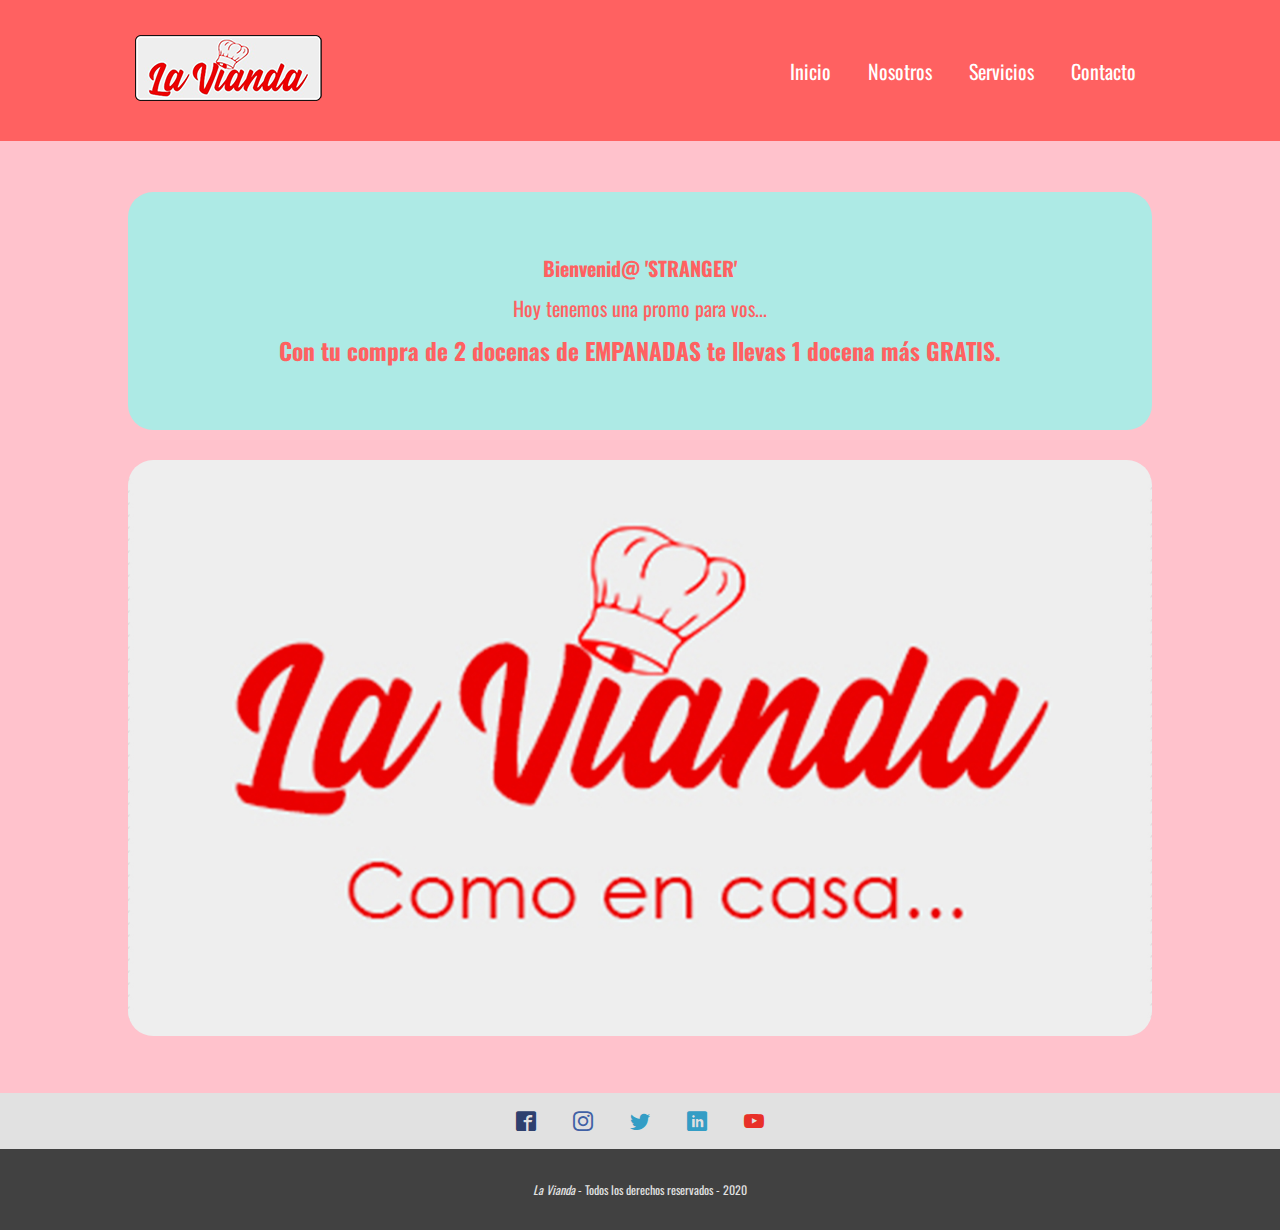
<file: index.html>
<!DOCTYPE html>
<html>
	<head>
		<title>La Vianda</title>
		
		<meta charset="utf-8">
		<meta name="keywords" content="vianda, comida, delivery, zona oeste">
		<meta name="description" content="El lugar para alimentarte como en casa...">

		<meta name="viewport" content="width=device-width, initial-scale=1">
		<link rel="stylesheet" href="css/general-styles.css">
		<link rel="stylesheet" type="text/css" href="css/iconos.css">
	</head>

	<body>
		<header class="header">
			<div class="container logo-botonera-container">
				<a href="index.html" class="logo"><img src="img/logo.png" alt="logo La Vianda microemprendimiento"></a>

				<nav class="botonera">
					<ul>
						<li><a href="#">Inicio</a></li>
						<li><a href="nosotros.html">Nosotros</a></li>
						<li><a href="servicios.html">Servicios</a></li>
						<li><a href="contacto.html">Contacto</a></li>
					</ul>
				</nav>
			</div>
		</header>	
		
		<main>
			
			<div class="container">
				<section class="welcome incrementarTam" id="bannerInicial">
					<!--<h2>Bienvenidos</h2>-->
					<div id="username"><h4>BIENVENID@</h4></div>
					<div id="msg"></div>
					<div id="promoDelDia"></div>
				</section>

				<section id="descuento" class="incrementarTam">
					<img src="img/slides/slides0.jpg" id="img_descuento" alt="descuento mes del maestro">
				</section>
			</div>

		</main>

		<footer class="pie_de_pagina">
			<div id="footer_top">
				<nav>
					<ul>
						<li><a href="#" target="_blank"><span class="icon-facebook2"></span></a></li>
						<li><a href="#" target="_blank"><span class="icon-instagram"></span></a></li>
						<li><a href="#" target="_blank"><span class="icon-twitter"></span></a></li>
						<li><a href="#" target="_blank"><span class="icon-linkedin"></span></a></li>
						<li><a href="#" target="_blank"><span class="icon-youtube"></span></a></li> 
					</ul>
				</nav>
			</div>
			<div id="footer_bottom">
				 <p><em>La Vianda</em> - Todos los derechos reservados - 2020</p>
			</div>
		</footer>
		<script type="text/javascript" src="js/scriptIndex.js"></script>
	</body>
</html>
</file>
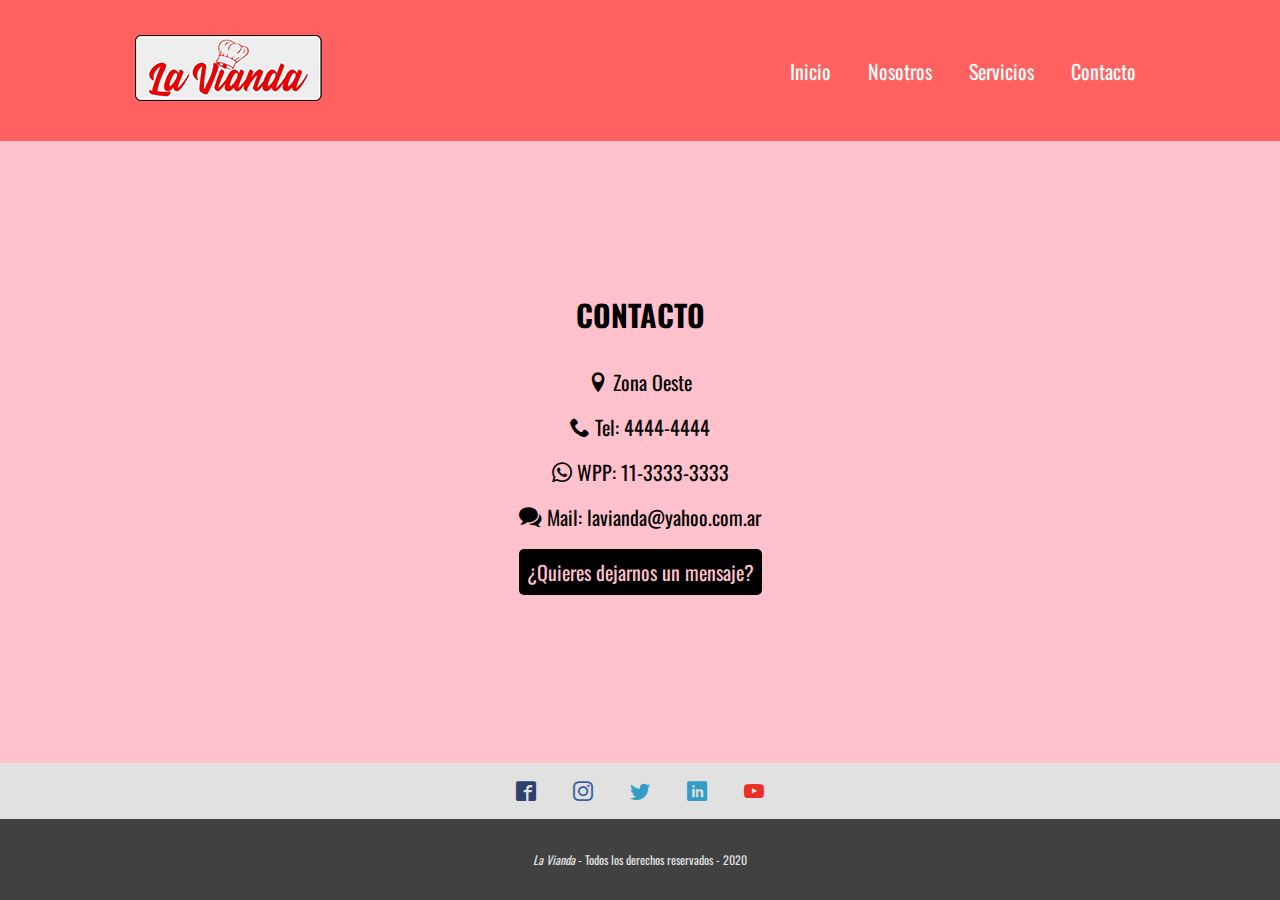
<file: contacto.html>
<!DOCTYPE html>
<html>
	<head>
		<title>La Vianda</title>
		
		<meta charset="utf-8">
		<meta name="keywords" content="vianda, comida, delivery, zona oeste">
		<meta name="description" content="El lugar para alimentarte como en casa...">

		<meta name="viewport" content="width=device-width, initial-scale=1">
		<link rel="stylesheet" href="css/general-styles.css">
		<link rel="stylesheet" type="text/css" href="css/iconos.css">
	</head>

	<body>
		<header class="header">
			<div class="container logo-botonera-container">
				<a href="index.html" class="logo"><img src="img/logo.png" alt="logo La Vianda microemprendimiento"></a>

				<nav class="botonera">
					<ul>
						<li><a href="index.html">Inicio</a></li>
						<li><a href="nosotros.html">Nosotros</a></li>
						<li><a href="servicios.html">Servicios</a></li>
						<li><a href="#">Contacto</a></li>
					</ul>
				</nav>
			</div>
		</header>	
		
		<main>
			
			<div class="container">
				<section id="contacto">
					<h2>CONTACTO</h2>
					<br>
					<p class="parrafoContacto"><span class="icon-location"></span> <a href="https://es.wikipedia.org/wiki/Zona_Oeste_del_Gran_Buenos_Aires" target="_blank">Zona Oeste</a></p>
					<p class="parrafoContacto"><span class="icon-phone"></span> Tel: 4444-4444</p>
					<p class="parrafoContacto"><span class="icon-whatsapp"></span> WPP: 11-3333-3333</p>
				</section>
				<div id="mensaje_button">
					<p><a href="formulario.html" title="Formulario para mensaje">¿Quieres dejarnos un mensaje?</a></p>
				</div>
			</div>

		</main>

		<footer class="pie_de_pagina">
			<div id="footer_top">
				<nav>
					<ul>
						<li><a href="#" target="_blank"><span class="icon-facebook2"></span></a></li>
						<li><a href="#" target="_blank"><span class="icon-instagram"></span></a></li>
						<li><a href="#" target="_blank"><span class="icon-twitter"></span></a></li>
						<li><a href="#" target="_blank"><span class="icon-linkedin"></span></a></li>
						<li><a href="#" target="_blank"><span class="icon-youtube"></span></a></li> 
					</ul>
				</nav>
			</div>
			<div id="footer_bottom">
				 <p><em>La Vianda</em> - Todos los derechos reservados - 2020</p>
			</div>
		</footer>
		<script type="text/javascript" src="js/scriptContacto.js"></script>
	</body>
</html>
</file>
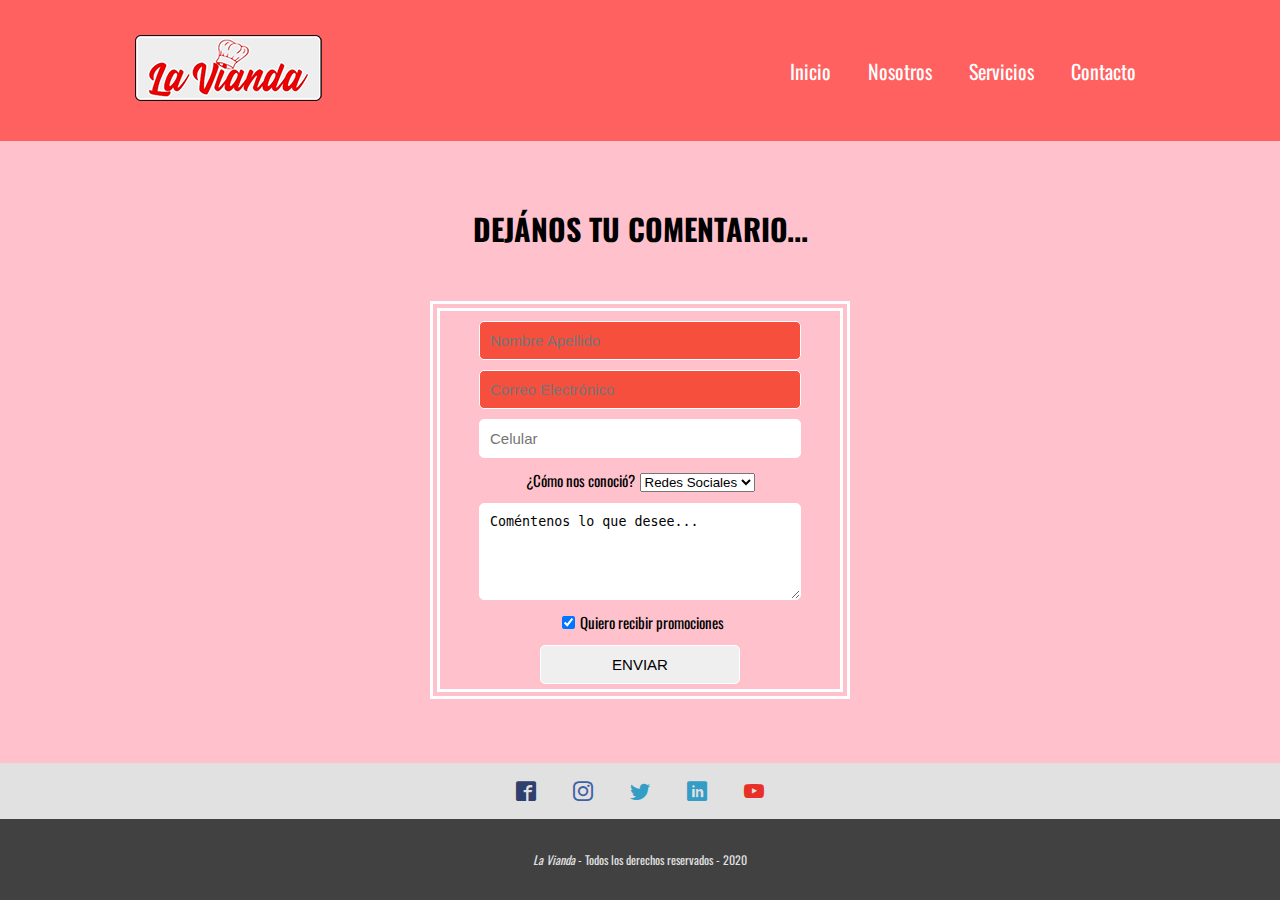
<file: formulario.html>
<!DOCTYPE html>
<html>
	<head>
		<title>La Vianda</title>
		
		<meta charset="utf-8">
		<meta name="keywords" content="vianda, comida, delivery, zona oeste">
		<meta name="description" content="El lugar para alimentarte como en casa...">

		<meta name="viewport" content="width=device-width, initial-scale=1">
		<link rel="stylesheet" href="css/general-styles.css">
		<link rel="stylesheet" type="text/css" href="css/iconos.css">
	</head>

	<body>
		<header class="header">
			<div class="container logo-botonera-container">
				<a href="index.html" class="logo"><img src="img/logo.png" alt="logo La Vianda microemprendimiento"></a>

				<nav class="botonera">
					<ul>
						<li><a href="index.html">Inicio</a></li>
						<li><a href="nosotros.html">Nosotros</a></li>
						<li><a href="servicios.html">Servicios</a></li>
						<li><a href="contacto.html">Contacto</a></li>
					</ul>
				</nav>
			</div>
		</header>	
		
		<main>
			
			<div class="container">
				<section id="formulario">
					<h2>DEJÁNOS TU COMENTARIO...</h2>
					<form name="formulario" method="get" action="#">
						<input type="text" id="nombre-apellido" name="nombre-apellido" placeholder="Nombre Apellido">
						<input type="email" id="email" name="email" placeholder="Correo Electrónico" maxlength="50">
						<input type="tel" id="tel" name="tel" placeholder="Celular" pattern="[0-9]{11}">
						<label>¿Cómo nos conoció?</label>
						<select id="modoConoc" name="modoConoc">
							<option value="01"> Redes Sociales </option>
							<option value="02"> Publicidad </option>
							<option value="03"> Me contaron </option>
							<option value="14"> Otro... </option>
						</select>
						<textarea  id="comentario" name="comentario" rows="5">Coméntenos lo que desee...</textarea>
						<label><input  type="checkbox" id="spam" name="spam" checked>Quiero recibir promociones</label>
						<input type="submit" id="boton-enviar" value="ENVIAR">
					</form>
				</section>
				</div>
		</main>

		<footer class="pie_de_pagina">
			<div id="footer_top">
				<nav>
					<ul>
						<li><a href="#" target="_blank"><span class="icon-facebook2"></span></a></li>
						<li><a href="#" target="_blank"><span class="icon-instagram"></span></a></li>
						<li><a href="#" target="_blank"><span class="icon-twitter"></span></a></li>
						<li><a href="#" target="_blank"><span class="icon-linkedin"></span></a></li>
						<li><a href="#" target="_blank"><span class="icon-youtube"></span></a></li> 
					</ul>
				</nav>
			</div>
			<div id="footer_bottom">
				 <p><em>La Vianda</em> - Todos los derechos reservados - 2020</p>
			</div>
		</footer>
		<script type="text/javascript" src="js/validacion.js"></script>
	</body>
</html>
</file>
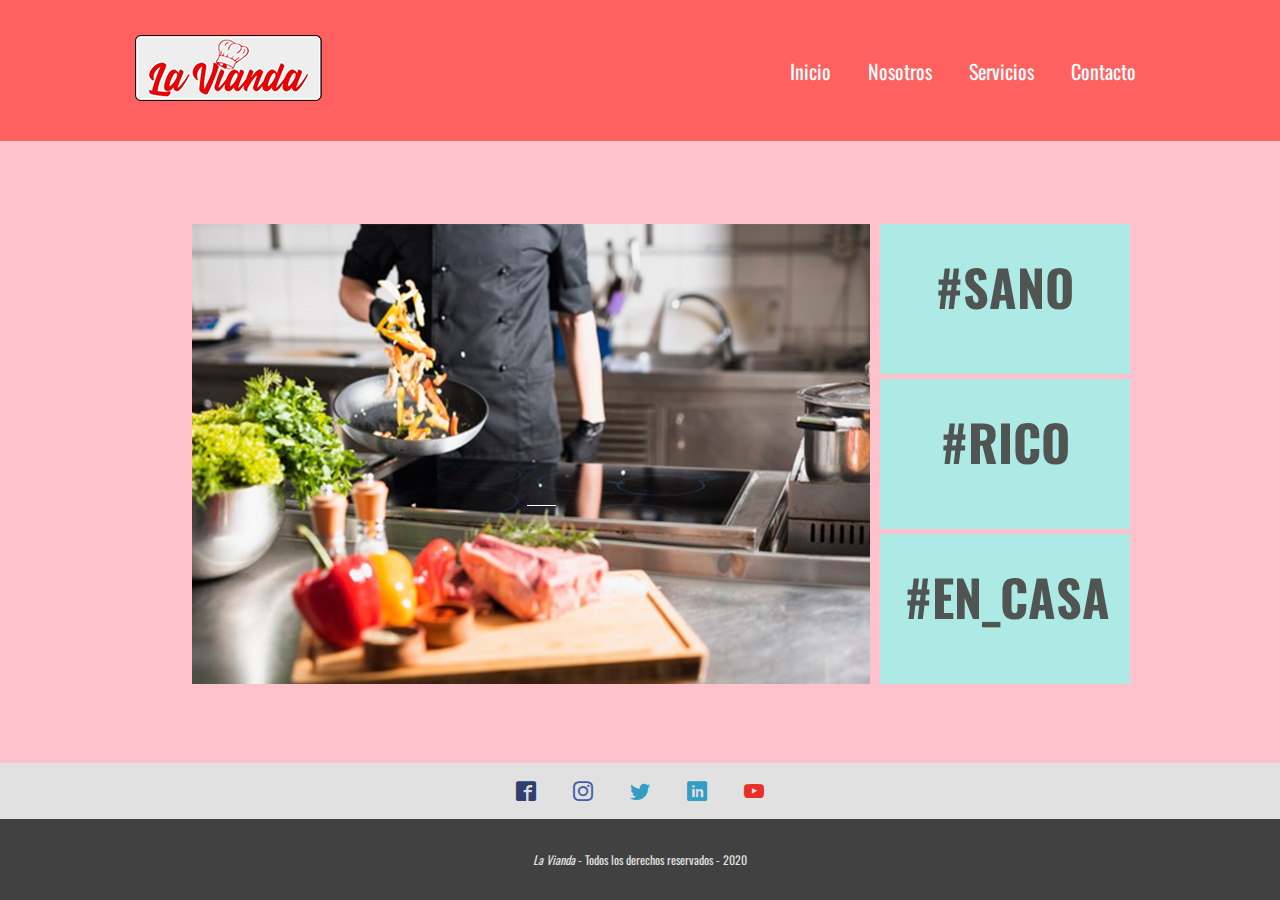
<file: masDeNosotros.html>
<!DOCTYPE html>
<html>
	<head>
		<title>La Vianda</title>
		
		<meta charset="utf-8">
		<meta name="keywords" content="vianda, comida, delivery, zona oeste">
		<meta name="description" content="El lugar para alimentarte como en casa...">

		<meta name="viewport" content="width=device-width, initial-scale=1">

		<link rel="stylesheet" href="css/general-styles.css">
		<link rel="stylesheet" type="text/css" href="css/iconos.css">
		<link rel="stylesheet" href="lightbox/css/lightbox.css">
		<script type="text/javascript" src="js/jquery-3.5.1.js"></script>
	</head>

	<body>
		<header class="header">
			<div class="container logo-botonera-container">
				<a href="index.html" class="logo"><img src="img/logo.png" alt="logo La Vianda microemprendimiento"></a>

				<nav class="botonera">
					<ul>
						<li><a href="index.html">Inicio</a></li>
						<li><a href="nosotros.html">Nosotros</a></li>
						<li><a href="servicios.html">Servicios</a></li>
						<li><a href="contacto.html">Contacto</a></li>
					</ul>
				</nav>
			</div>
		</header>	
		
		<main class="main">

			<section id="containerOur">

				<div id="img_nosotros" class="incrementarTam">

					<a href="img/nosotros/cocinaVegetales.jpg" data-lightbox="galeria" data-title="Cocina de Vegetales"><img src="img/nosotros/cocinaVegetales.jpg" alt="Cocina de vegetales - Inicio galeria" title="Haga clic para abrir la galeria"></a>

					<a href="img/nosotros/cocinaCarnes.jpg" data-lightbox="galeria" data-title="Cocina de Carnes"></a>

					<a href="img/nosotros/deliveryCovid2.jpg" data-lightbox="galeria" data-title="Protegiendo a nuestro staff"></a>

					<a href="img/nosotros/deliveryCovid1.jpg" data-lightbox="galeria" data-title="Protegiendote incluso en el delivery"></a>	

					<a href="img/nosotros/proximamente.jpg" data-lightbox="galeria" data-title="Inaguraremos un bar. Proximamente..."></a>
								
				</div>
				
				<div class="hashtag"><h2>#SANO</h2></div>
				<div class="hashtag"><h2>#RICO</h2></div>
				<div class="hashtag"><h2>#EN_CASA</h2></div>

			</section>
		</main>

		<footer class="pie_de_pagina">
			<div id="footer_top">
				<nav>
					<ul>
						<li><a href="#" target="_blank"><span class="icon-facebook2"></span></a></li>
						<li><a href="#" target="_blank"><span class="icon-instagram"></span></a></li>
						<li><a href="#" target="_blank"><span class="icon-twitter"></span></a></li>
						<li><a href="#" target="_blank"><span class="icon-linkedin"></span></a></li>
						<li><a href="#" target="_blank"><span class="icon-youtube"></span></a></li> 
					</ul>
				</nav>
			</div>
			<div id="footer_bottom">
				 <p><em>La Vianda</em> - Todos los derechos reservados - 2020</p>
			</div>
		</footer>
		
		<script type="text/javascript" src="lightbox/js/lightbox-plus-jquery.js"></script>
		<script type="text/javascript">
			//Basandome en funcionalidades de JQuery que busqué en internet, logré...
			$(document).ready(function(){
				$(".hashtag:first h2").hover(
					function(){$(".hashtag:first").css("background-color", "#D9FF7C");},
					function(){$(".hashtag:first").css("background-color", "#ADEAE5");}
				);
			});

			$(document).ready(function(){
				$(".hashtag:odd h2").hover(
					function(){$(".hashtag:odd").css("background-color", "#FFA07C");},
					function(){$(".hashtag:odd").css("background-color", "#ADEAE5");}
				);
			});

			$(document).ready(function(){
				$(".hashtag:last h2").hover(
					function(){$(".hashtag:last").css("background-color", "#FFC57C");},
					function(){$(".hashtag:last").css("background-color", "#ADEAE5");}
				);
			});
		</script>

	</body>
</html>
</file>
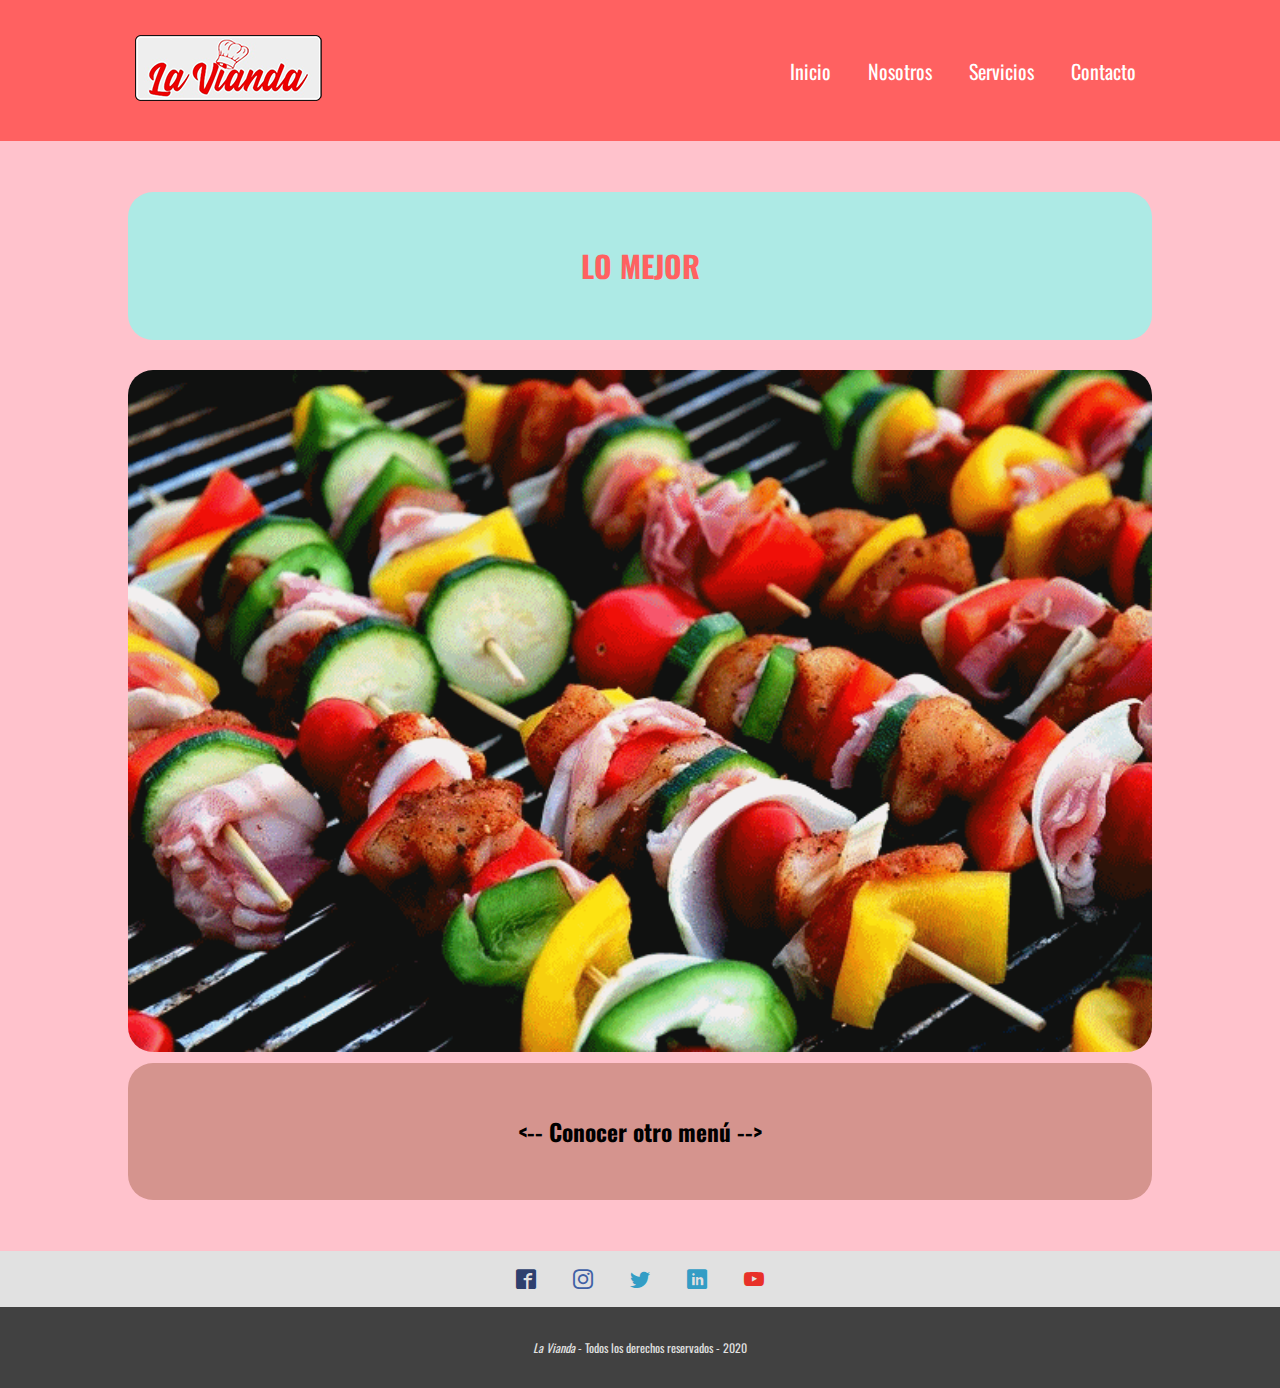
<file: menu.html>
<!DOCTYPE html>
<html>
	<head>
		<title>La Vianda</title>
		
		<meta charset="utf-8">
		<meta name="keywords" content="vianda, comida, delivery, zona oeste">
		<meta name="description" content="El lugar para alimentarte como en casa...">

		<meta name="viewport" content="width=device-width, initial-scale=1">
		<link rel="stylesheet" href="css/general-styles.css">
		<link rel="stylesheet" type="text/css" href="css/iconos.css">
		<link rel="stylesheet" type="text/css" href="lightbox/css/lightbox.css">
	</head>

	<body>
		<header class="header">
			<div class="container logo-botonera-container">
				<a href="index.html" class="logo"><img src="img/logo.png" alt="logo La Vianda microemprendimiento"></a>

				<nav class="botonera">
					<ul>
						<li><a href="index.html">Inicio</a></li>
						<li><a href="nosotros.html">Nosotros</a></li>
						<li><a href="servicios.html">Servicios</a></li>
						<li><a href="contacto.html">Contacto</a></li>
					</ul>
				</nav>
			</div>
		</header>	
		
		<main>
			
			<div class="container">
				<section id="datos_menu">
					
				</section>

				<section id="imagen_pack_elegido" class="incrementarTam">
					
				</section>

				<section class="bannerGenerico" id="reload" class="incrementarTam">
					<h3><a href="menu.html"><-- Conocer otro menú --></a></h3>
				</section>	
			</div>

		</main>

		<footer class="pie_de_pagina">
			<div id="footer_top">
				<nav>
					<ul>
						<li><a href="#" target="_blank"><span class="icon-facebook2"></span></a></li>
						<li><a href="#" target="_blank"><span class="icon-instagram"></span></a></li>
						<li><a href="#" target="_blank"><span class="icon-twitter"></span></a></li>
						<li><a href="#" target="_blank"><span class="icon-linkedin"></span></a></li>
						<li><a href="#" target="_blank"><span class="icon-youtube"></span></a></li> 
					</ul>
				</nav>
			</div>
			<div id="footer_bottom">
				 <p><em>La Vianda</em> - Todos los derechos reservados - 2020</p>
			</div>
		</footer>
		<script type="text/javascript" src="js/scriptMenu.js"></script>
	</body>
</html>
</file>
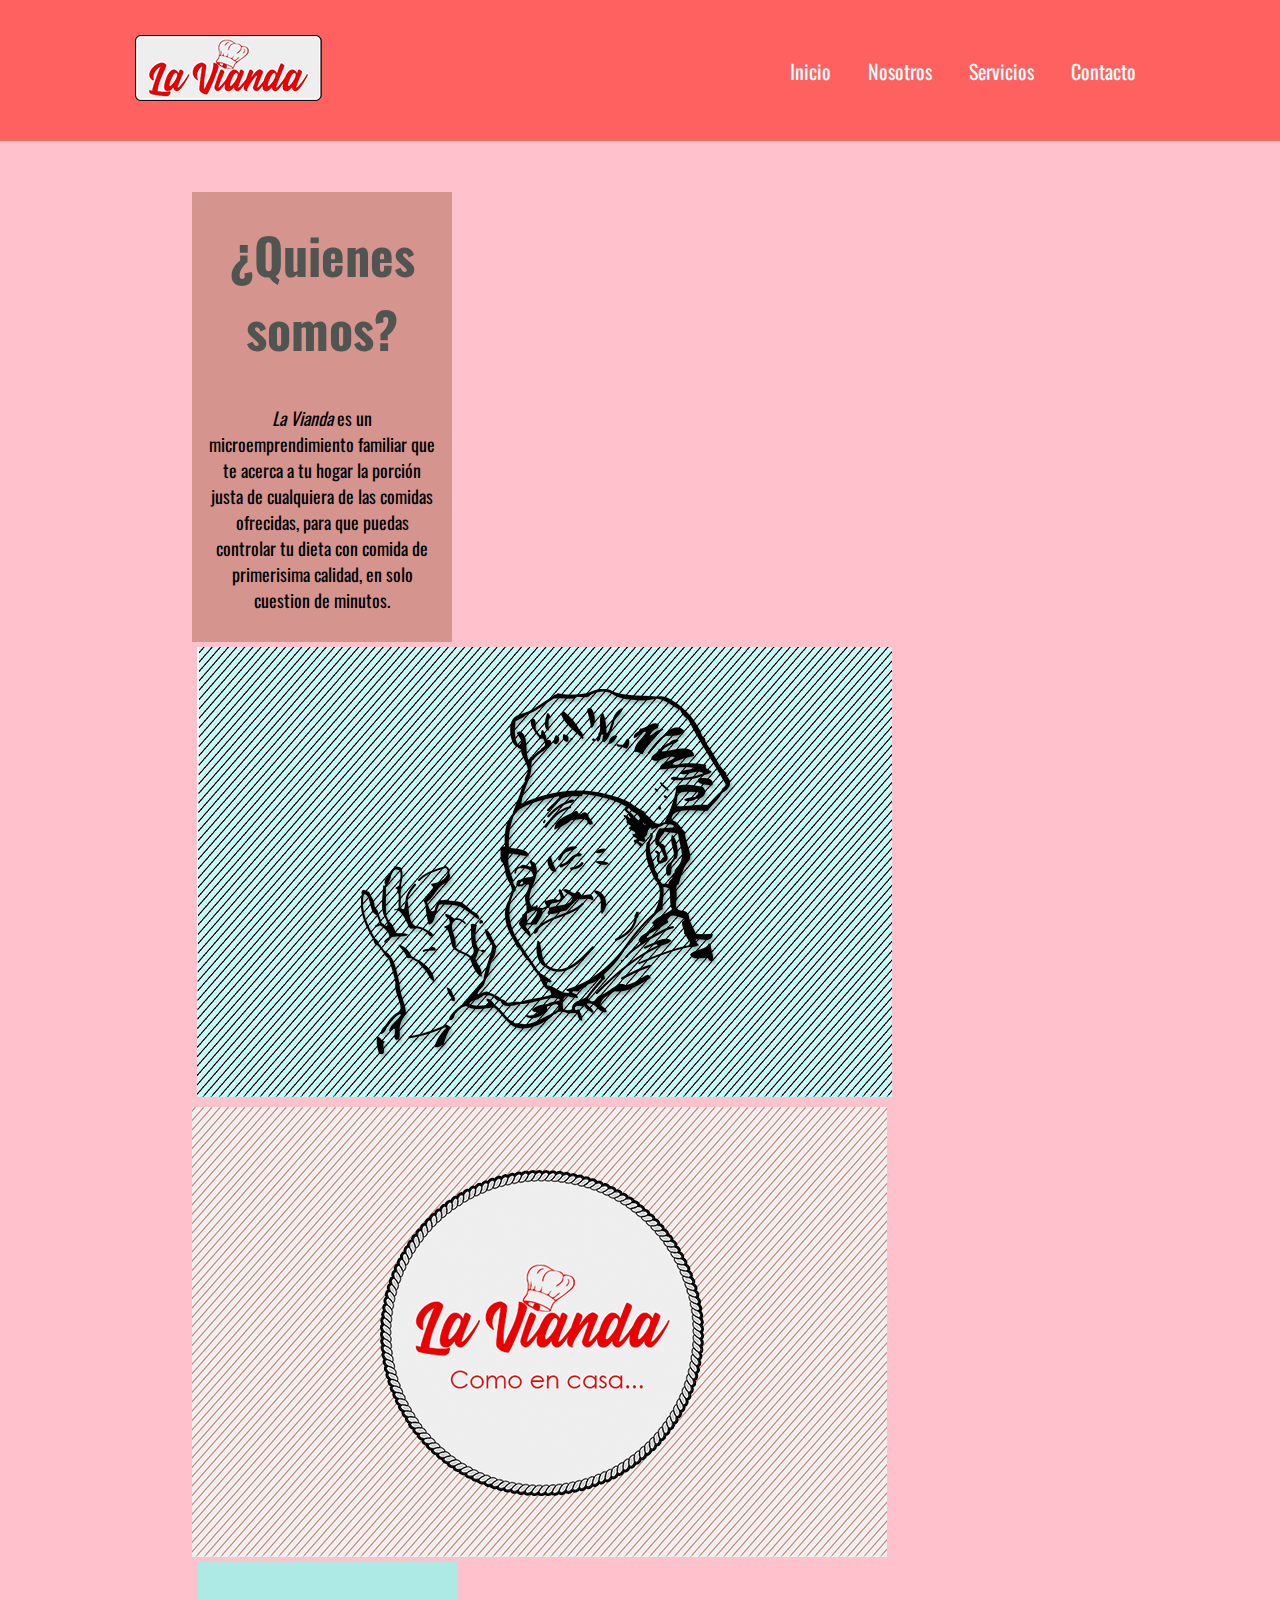
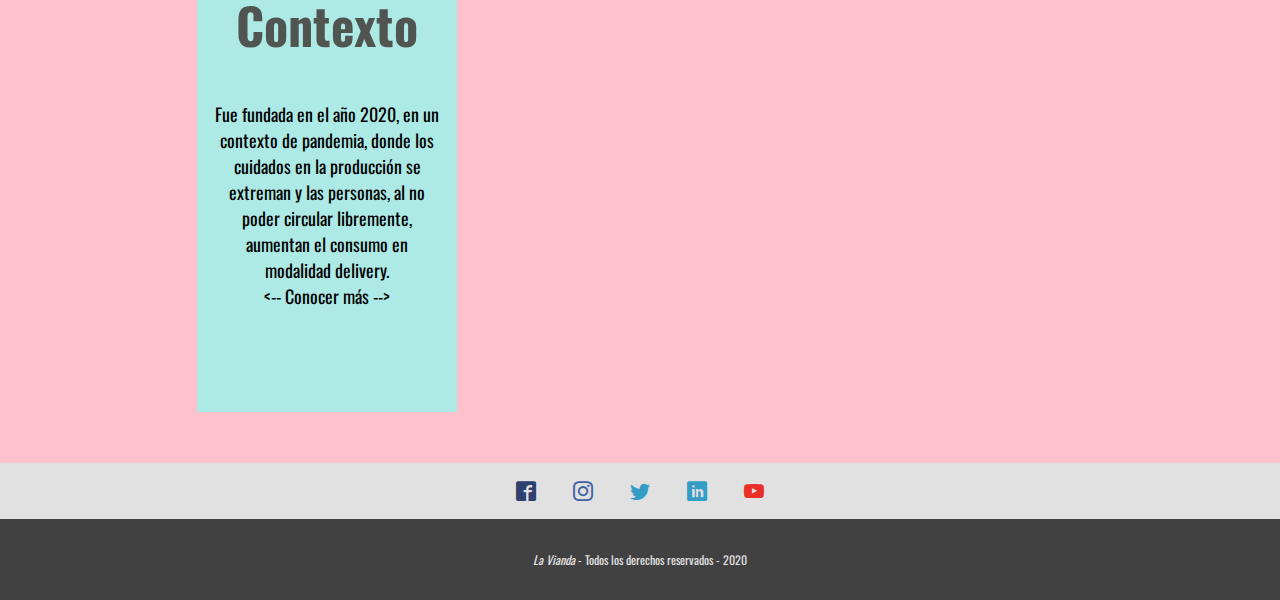
<file: nosotros.html>
<!DOCTYPE html>
<html>
	<head>
		<title>La Vianda</title>
		
		<meta charset="utf-8">
		<meta name="keywords" content="vianda, comida, delivery, zona oeste">
		<meta name="description" content="El lugar para alimentarte como en casa...">

		<meta name="viewport" content="width=device-width, initial-scale=1">
		<link rel="stylesheet" href="css/general-styles.css">
		<link rel="stylesheet" type="text/css" href="css/iconos.css">
	</head>

	<body>
		<header class="header">
			<div class="container logo-botonera-container">
				<a href="index.html" class="logo"><img src="img/logo.png" alt="logo La Vianda microemprendimiento"></a>

				<nav class="botonera">
					<ul>
						<li><a href="index.html">Inicio</a></li>
						<li><a href="#">Nosotros</a></li>
						<li><a href="servicios.html">Servicios</a></li>
						<li><a href="contacto.html">Contacto</a></li>
					</ul>
				</nav>
			</div>
		</header>	
		
		<main class="main">

			<section id="containerOur">
				<article id="txt_our_1">
					<h2>¿Quienes somos?</h2>
					<p><em>La Vianda</em> es un microemprendimiento familiar que te acerca a tu hogar la porción justa de cualquiera de las comidas ofrecidas, para que puedas controlar tu dieta con comida de primerisima calidad, en solo cuestion de minutos.</p>
				</article>

				<div id="img_our_1" class="incrementarTam"></div>

				<div id="img_our_2" class="incrementarTam"></div>
				
				<article id="txt_our_2">
					<h2>Contexto</h2>
					<p>Fue fundada en el año 2020, en un contexto de pandemia, donde los cuidados en la producción se extreman y las personas, al no poder circular libremente, aumentan el consumo en modalidad delivery.<br><a href="masDeNosotros.html"><-- Conocer más --></a><p>
				</article>

			</section>
		</main>

		<footer class="pie_de_pagina">
			<div id="footer_top">
				<nav>
					<ul>
						<li><a href="#" target="_blank"><span class="icon-facebook2"></span></a></li>
						<li><a href="#" target="_blank"><span class="icon-instagram"></span></a></li>
						<li><a href="#" target="_blank"><span class="icon-twitter"></span></a></li>
						<li><a href="#" target="_blank"><span class="icon-linkedin"></span></a></li>
						<li><a href="#" target="_blank"><span class="icon-youtube"></span></a></li> 
					</ul>
				</nav>
			</div>
			<div id="footer_bottom">
				 <p><em>La Vianda</em> - Todos los derechos reservados - 2020</p>
			</div>
		</footer>
		
	</body>
</html>
</file>
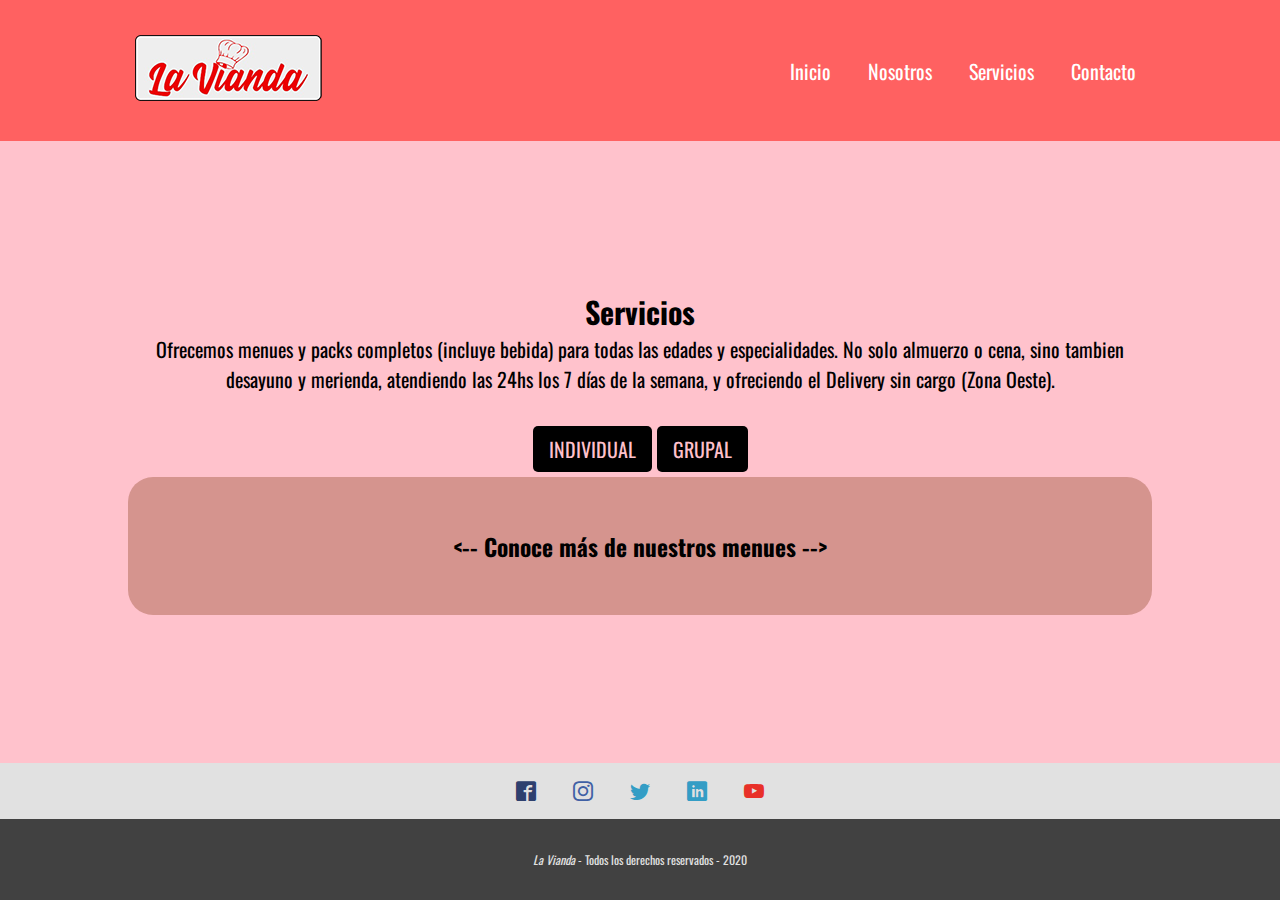
<file: servicios.html>
<!DOCTYPE html>
<html>
	<head>
		<title>La Vianda</title>
		
		<meta charset="utf-8">
		<meta name="keywords" content="vianda, comida, delivery, zona oeste">
		<meta name="description" content="El lugar para alimentarte como en casa...">

		<meta name="viewport" content="width=device-width, initial-scale=1">
		<link rel="stylesheet" href="css/general-styles.css">
		<link rel="stylesheet" type="text/css" href="css/iconos.css">
	</head>

	<body>
		<header class="header">
			<div class="container logo-botonera-container">
				<a href="index.html" class="logo"><img src="img/logo.png" alt="logo La Vianda microemprendimiento"></a>

				<nav class="botonera">
					<ul>
						<li><a href="index.html">Inicio</a></li>
						<li><a href="nosotros.html">Nosotros</a></li>
						<li><a href="#">Servicios</a></li>
						<li><a href="contacto.html">Contacto</a></li>
					</ul>
				</nav>
			</div>
		</header>	
		
		<main class="main">

			<div class="container">
				<section class="servicios" class="incrementarTam">
					<h2>Servicios</h2>
					<p>Ofrecemos menues y packs completos (incluye bebida) para todas las edades y especialidades. No solo almuerzo o cena, sino tambien desayuno y merienda, atendiendo las 24hs los 7 días de la semana, y ofreciendo el Delivery sin cargo (Zona Oeste).</p>
					<p></p>
					<ul class="botonesGenericos">
						<li onclick="mostrarPropuestas('individual');"><a href="#hide">INDIVIDUAL</a></li>
						<li onclick="mostrarPropuestas('grupales');"><a href="#hide">GRUPAL</a></li>
					</ul>
				</section>
				<div class="hide">
					<section class="grupoPack incrementarTam individual">
				        <div class="servicio_izq">
				          <h2>INFANTIL</h2>
				        </div>
				        <div class="servicio_centro">
				          <p>Ofrecemos una variedad de menús, ya sean saludables como los más buscados por los niños. Además, hay menus con sorpresa.</p>
				        </div>
				        <div class="servicio_der">
				        	<p>Este servicio está contemplado para niños desde el 1ro año de edad hasta los 12 años, ofreciendo la misma oferta pero en pack mediano para adolecentes.</p>
				        </div>
			      	</section>
			      
			    	<section class="grupoPack incrementarTam individual">
				    	<div class="servicio_izq">
				          <h2>ADULTOS</h2>
				        </div>
				        <div class="servicio_centro">
				        	<p>Encontrarás una variedad de carnes (rojas, pescado), ensaladas, tartas y comidas tradicionales.</p>
				        </div>
				        <div class="servicio_der">
				        	<p>Todos los platos tienen guarniciones mencionando como principales: papa, ensaladas, aderezos.</p>
				        </div>
			     	</section>

				      <section class="grupoPack incrementarTam grupales">
					        <div class="servicio_izq">
					          <h2>FAMILIAR</h2>
					        </div>
					        <div class="servicio_centro">
					        	<p>Les ofrecemos una variedad de comidas tradicionales de la mesa argentina para disfrutar juntos en familia.</p>
					        </div>
					        <div class="servicio_der">
					        	<p>Desde pizzas y empanadas los fines de semana, al asado y ensalada de los domingos, todo en un solo lugar.</p>
					        </div>
				      </section>

				      <section class="grupoPack incrementarTam grupales">
					        <div class="servicio_izq">
					          <h2>PARTY</h2>
					        </div>
					        <div class="servicio_centro">
					        	<p>Ya sean hamburguesas, un asado multitudinario, pizzas, empanadas, o incluso algo dulce como una torta, cualquier comida sirve para festejar.</p>
					        </div>
					        <div class="servicio_der">
					        	<p>Que la cuarentena no te pare, hace una fiesta por videollamada y disfruta de los mejores descuentos todos los días en el pack de Party.</p>
					        </div>
				      </section>

				      <section class="grupoPack incrementarTam individual">
					        <div class="servicio_izq">
					          <h2>ESPECIAL</h2>
					        </div>
					        <div class="servicio_centro">
					        	<p>Quizas estas a dieta. O quién no prefiere lo natural? Por ello, te ofrecemos un conjunto de ensaladas y tartas más saludables.</p>
					        </div>
					        <div class="servicio_der">
					        	<p>Además, aquellas personas que deban consumir alimentos sin TACC o que prefieran una preparación mas saludable (sin sodio, etc), lo pueden solicitar.</p>
					        </div>
				     	</section>

					</div>
					<section class="bannerGenerico" class="incrementarTam">
						<h3><a href="menu.html"><-- Conoce más de nuestros menues --></a></h3>
					</section>					
			</div>
		</main>

		<footer class="pie_de_pagina">
			<div id="footer_top">
				<nav>
					<ul>
						<li><a href="#" target="_blank"><span class="icon-facebook2"></span></a></li>
						<li><a href="#" target="_blank"><span class="icon-instagram"></span></a></li>
						<li><a href="#" target="_blank"><span class="icon-twitter"></span></a></li>
						<li><a href="#" target="_blank"><span class="icon-linkedin"></span></a></li>
						<li><a href="#" target="_blank"><span class="icon-youtube"></span></a></li> 
					</ul>
				</nav>
			</div>
			<div id="footer_bottom">
				 <p><em>La Vianda</em> - Todos los derechos reservados - 2020</p>
			</div>
		</footer>
		<script type="text/javascript" src="js/scriptMenues.js"></script>
	</body>
</html>
</file>
<file: css/general-styles.css>
@import url('https://fonts.googleapis.com/css2?family=Oswald:wght@300;400;700&display=swap');

* {
    margin: 0;
    padding: 0;
}

body{
    margin: 0;
    padding: 0;
    background-color: #ffc2cc;
    font-family: 'Oswald', sans-serif;
    font-size: 20px;
    
    display: flex;
    min-height: 100vh;
    flex-wrap: wrap;
}

html, body {
    height: 100%;
}

main {
  align-self: center;
  width: 100%;
  height: auto;
  margin: 4% 0;  
}

p {
    margin-bottom: 1.6em;
}

a {
  text-decoration: none;
  color: black;
}

a:hover {
  text-decoration: underline;
}

header {
  align-self: flex-start;
  width: 100%;
}

/***********/
section {
  text-align: center;
  min-height: 100%;
  box-sizing: border-box;
  display: block;
}


.container {
    max-width: 80%;
    margin: 0 auto;
}

/******************************* ESTILOS HEADER *******************************/
.header {
  background-color: #FF6161;
  color: white;
  padding: 2rem 0;
}

.header a {
  color: white;
  text-decoration: none;
}

.logo-botonera-container {
  display: flex;
  justify-content: space-between;
  align-items: center;/*  alinear al centro */

  flex-wrap: wrap;
}

.logo img{
  align-self: center;
  max-width: 100%;
}

/* todos los "ul" que esten dentro de "menu" */
.botonera ul, .botonesGenericos ul{
  margin: 0;
  padding: 0;
  list-style: none;
}

.botonera ul li {
  display: inline-block;  /* mostrar uno al lado del otro*/
  text-align: center;
}

/* enlaces del menu */
.botonera ul li a {
  display: block;
  padding: 0.5rem 1rem;
  transition: all 0.2s linear;
  border-radius: 5px;
  /*font-family: 'Courier Prime', monospace;*/
}

.botonera ul li a:hover, #mensaje_button p a:hover, input[type=submit]:hover, .botonesGenericos li a {
    background-color: black;
    color:pink;
    transition: all 0.4s linear; 
}

.botonesGenericos li {
  display: inline-block;
  padding: 0.5rem 1rem;
  transition: all 0.2s linear;
  border-radius: 5px;
  text-align: center;
  background-color: black;
}

footer {
  /*position:fixed;
  bottom: 0;*/
  align-self: flex-end; /*sticky footer*/
}
/******************************* ESTILOS FOOTER *******************************/
.pie_de_pagina {
    width: 100%;
}

#footer_top {/* centrar enlaces */
    display: flex;
    margin-top: 0;
    margin-bottom: 0;
    background-color: #E1E1E1;
   
    align-items: center;
    justify-content: center;
    /* lo alineamos al centro */
    flex-wrap: wrap;
}

#footer_top nav {
    padding: 5px;
}

#footer_top ul {
  margin: 0;
  padding: 0;
  list-style: none;
}

#footer_top ul li {
  display: inline-block;  /* mostrar uno al lado del otro*/
  align-items: center;
}

#footer_top ul li a {
    display: block;
    padding: 0.5rem 1rem;
    text-decoration: none;
    transition: all 0.2s linear;
    border-radius: 5px;
}

#footer_top ul li a:hover  {
    background-color: black;
    color:pink;
    transition: all 0.4s linear; 
}

#footer_bottom {
    background-color: #414141; 
    text-align: center;
    font-size: 12px;
    color: #E1E1E1;
    padding: 2rem 0;
}

#footer_bottom p{
    margin: 0;
}

/************************************ ESTILOS CONTENIDO ************************************/
.welcome {
    background-color: #ADEAE5;
    padding: 5%;
    color: #FF6161;
    border-radius: 25px;
    text-align: center;
    width: 100%; 
}

.welcome h3,
.welcome h4,
.welcome p {
    margin: 10px;
}

#descuento {
    margin-top: 3%;
    width: 100%;   
}
#descuento img{
    width: 100%;
    border-radius: 25px;   
}

/* Estilos Seccion 'Nosotros' */
#txt_our_1 {
  width: 260px;
  height: 450px;
  background-color: #D5948E;

  float: left;
  position: relative;

  margin-right: 5px;
  margin-bottom: 5px;
}

#img_our_1 {
  background-image: url(../img/chef.jpg);
}

#img_our_1 , #img_form{
  width: 695px;
  height: 450px;
  background-size: cover;
  background-position: center;
  float: left;

  margin-bottom: 5px;
  margin-left: 5px;
}

#img_form {
  background-image: url(../img/background.jpg);
}

#txt_our_2 {
  width: 260px;
  height: 450px;

  background-color: #ADEAE5;

  float: left;
  position: relative;

  margin-top: 5px;
  margin-left: 5px;
}

#txt_our_1 h2, #txt_our_2 h2 {
    font-weight: bold;
    color:#515552;
    text-align: center;
    padding: 25px;
    font-size: 50px;
}

#img_our_2, #img_nosotros {
  background-size: cover;
  background-position: center;
  float: left;
  position: relative;

  margin-top: 5px;
  margin-right: 5px;
}

#img_our_2 {
  width: 695px;
  height: 450px; 
  background-image: url(../img/logo.jpg);
}

#img_nosotros, #img_nosotros img {
  width: 678px;
  height: 460px;
}

#txt_our_1 p, #txt_our_2 p{
  color:#000;
  font-size: 18px;
  text-align: center;
  padding: 15px;
}

#containerOur {
  max-width: 80%;
  margin: 0;
  margin-left: 15%;
  margin-right: 10%;
}

/* Estilos Seccion 'Mas de Nosotros' */
.hashtag {
  
  height: 150px;
  width: 250px;
  background-color: #ADEAE5;

  float: left;
  position: relative;

  margin-top: 5px;
  margin-left: 5px;
}

.hashtag  h2 {
  font-weight: bold;
  color:#515552;
  text-align: center;
  padding: 25px;
  font-size: 50px;
}

/* Estilos Seccion 'Menues' */
.bannerGenerico, #menu {
  background-color: #D5948E; /* #eb0000 */
  padding: 5%;
  border-radius: 25px;
  width: 100%; 
  /*vertical-align: center;*/
}

.bannerGenerico h2, #menu h2{
  font-weight: bold;
  color:#515552;
  text-align: center;
  padding: 5px;
  font-size: 50px;  
}

.bannerGenerico:last-child {
  margin-top: 5px;
}

.grupoPack h2{
  font-weight: bold;
  color:#515552;
  text-align: center;
  font-size: 45px;  
}

.bannerGenerico p, .grupoPack p {
  text-align: justify;
  font-size: 20px;  
}

.grupoPack p {
  background-color: rgba(255,255,255,0.5);
  border-radius: 20px;
  margin-bottom: 0;
}

.grupoPack {
  background-color: #ADEAE5;
  height: 140px;
  margin: 10px 10px;
  text-align: center;
  vertical-align: center;
  border-radius: 25px;
}

.servicio_der, .servicio_centro, .servicio_izq {  
  width: 300px;
  padding-top: 5px;
  padding-bottom: 5px;
  padding-left: 25px;
  padding-right: 25px; 

  float: left;


}

.servicio_izq h2 {
  font-weight: bold;
  color:#515552;
  text-align: center;
  padding: 5px;
  font-size: 50px;    
}

/* Estilos Sección 'Contacto'*/

/*#contacto p*/
/* Lo pongo con JS
.parrafoContacto { 
  padding-bottom: 15px;
  margin: 0;
}
*/

#contacto, #mensaje_button{
  text-align: center;
}
  
#mensaje_button p {
  max-width: 80%;
  margin: 25px auto;
}

#mensaje_button p a {
  max-width: 80%;
  padding: 0.5rem;
  border-radius: 5px;
  text-align: center;
  color: pink;
  background-color: black;  
}

.incrementarTam:hover{
  -moz-transform: scale(1.02);
  -webkit-transform: scale(1.02);
  transition: 1s;
}

/* Estilos Seccion 'Menu' */
#datos_menu {
    
    background-color: #ADEAE5;
    padding: 5%;
    color: #FF6161;
    border-radius: 25px;
    text-align: center;
    width: 100%; 

}

#imagen_pack_elegido {
    margin-top: 3%;
    width: 100%;   
}
#imagen_pack_elegido img{
    width: 100%;
    border-radius: 25px;   
}

/* ESTILOS FORMULARIOS */
form {
  color: black;
  width: 400px;
  margin: 0 auto;
  font-family: 'Oswald';
  margin-top: 50px;
  border-width: 10px;
  border-style: double;
  border-color: white;
}

input, textarea {
  width: 300px;
  padding: 10px;
  margin: 10px auto;
  border: 1px solid #FFF;
  border-radius: 5px;
  display: block;
  margin-bottom: 5px;
}

label, input{
  font-size: 15px;
}

textarea {
   resize: vertical;
}

input[type="checkbox"] {
  display: inline;
  margin: 5px;
  width: auto; 
}

input[type="submit"] {
  width: 200px;
}

/*.individual, .grupales {
  display: none;
}*/

/*************************************************************************************/
/************************************* REPONSIVE *************************************/
/*************************************************************************************/

/* Caracteristicas cuando tenga un ancho maximo de 600px */
@media all and (max-width: 599px) {

  section {
    width: 90%;
    height: auto;
  }
  
  /************************************ ESTILOS RESPONSIVE HEADER ************************************/
  .logo{
    width:  100%;
    margin-bottom: 1rem;
  }
  .logo img {
    display: block;
    margin: auto;
  }
  .botonera{
      width: 100%;
      /*font-size:20px;*/
      /*font-size:80%;*/
      font-size: 4vw;
  }

  .botonesGenericos {
    font-size: 1.2rem;
  }

  .botonera ul, .botonera ul li, .botonesGenericos li{
      display: block;
  }
  /* enlaces del menu */
  .botonera ul li a {
    display: block;
    padding: 0.5rem 1rem;
    transition: all 0.2s linear;
    border-radius: 5px;
  }
  .botonera ul li a:hover {
    background-color: black;
    color:pink;
    transition: all 0.4s linear; 
  }

  /************************************ ESTILOS RESPONSIVE FOOTER  ************************************/
  #footer_top {
    width: 100%;
    font-size: 4vw;
    margin-top: 0;
    margin-bottom: 0;
    background-color: #E1E1E1;
    height: auto;
    align-items: center;
  }
  #footer_top ul, #footer_top ul li{
    display: block;
  }
  /* enlaces del menu */
  #footer_top ul li a {
    display: block;
    padding: 0.5rem 1rem;
    transition: all 0.2s linear;
    border-radius: 5px;
  }
  #footer_top ul li a:hover {
    background-color: black;
    color:pink;
    transition: all 0.4s linear; 
  }

  #footer_bottom {
    font-size: 4vw;
  }
  /************************************ ESTILOS RESPONSIVE CONTENIDO ************************************/
  #containerOur {
      max-width: 80%;
      margin: 0 auto;
  }

  #txt_our_1{
    width: 100%;
    height: auto;
    background-color: #D5948E;
    float: none;
    margin: 0;
  }

  #txt_our_2 {
    width: 100%;
    height: auto;
    background-color: #ADEAE5;
    float: none;
    margin: 0;
  }

  #txt_our_1 h2, #txt_our_2 h2{
      font-weight: bold;
      color:#515552;
      text-align: center;
      padding: 0px;
      font-size: 42px;
  }

  #txt_our_2 p, #txt_our_1 p {
      color:#000;
      text-align: center;
      font-size: 16px;
      padding-bottom: 5px;
  }

  #img_our_1 {
      width: 100%;
      height: 220px;
      float: none;
      background-image: url(../img/chef.jpg);
      background-size: cover;
      background-position: center;
      margin-bottom: 30px;
  }

  #img_our_2, #img_nosotros {
      width: 100%;
      height: 220px;
      float: none;
      background-size: cover;
      background-position: center;
      margin-bottom: 30px;
  }

  #img_nosotros img{
    width: 100%;
    height: 220px;
    margin:0;
  }

  #img_our_2 {
      background-image: url(../img/logo.jpg);
  }

  /* Estilos Seccion 'Menues' */
  .bannerGenerico p, .grupoPack p {
    text-align: justify;
    font-size: 16px;
  }

  .grupoPack p {
    background-color: rgba(255,255,255,0.5);
    border-radius: 20px;
    padding: 5px;
    margin-bottom: 0;
  }

  .bannerGenerico h2, #menu h2 {
    font-weight: bold;
    color:#515552;
    text-align: center;
    padding: 5px;
    font-size: 20px;  
  }


  .grupoPack h2 {
    font-weight: bold;
    color:#515552;
    text-align: center;
    font-size: 18px;    
  }

  .grupoPack {
    height: auto;
  }

  .servicio_izq {
    width: 80%;
    padding: 2.5px 5px;
    float: none;
    margin-right: auto;
    margin-left: auto;
    font-size: 14px;
  }

  .servicio_centro {
    /*display: none;*/
    width: 80%;
    padding: 2.5px 5px;
    float: none;
    margin-right: auto;
    margin-left: auto;
    font-size: 14px;
  }

  .servicio_der {
    display: none;
  }

  /* Estilos Seccion 'Contacto' */
  #contacto, #mensaje_button {
    font-size: 4vw;
  }

  /* Estilos Seccion 'Mas de Nosotros' */
  .hashtag {
    width: 100%;
    height: auto;
    background-color: #ADEAE5;
    float: left;
    position: relative;
    margin-top: 5px;
    margin-left: 5px;
  }

  .hashtag  h2 {
    font-weight: bold;
    color:#515552;
    text-align: center;
    padding: 25px;
    font-size: 7vw;
  }

/* ESTILOS FORMULARIOS */
  form {
    width: 90%;
    border-width: 5px;
  }

  input, textarea {
    width: 70%;
    padding: 10px;
    margin: 10px auto;
    border: 1px solid #FFF;
    border-radius: 5px;
    display: block;
    margin-bottom: 5px;
  }

  label, input{
    font-size: 4vw;
  }

  select {
    width: 80%;
  }

  input[type="submit"] {
    width: 80%;
    font-size: 10px;
  }


}

/* Caracteristicas cuando tenga un ancho maximo de 1024px */
@media all and (min-width:600px) and (max-width: 1024px) {

  main {
    height:auto;
  }

  section {
    width: 90%;
  }

  /************************************ ESTILOS RESPONSIVE HEADER ************************************/
  .logo{
    width: 100%;
  }
  .logo img {
    display: block;
    margin: auto;
  }
  .botonera{
      width: 100%;
      margin: auto;
      margin-top: 2px; /* para que cuando se achique, los li no toquen al logo */
      display: block;
  }
  .botonera ul  {
      display: block;
      text-align: center;
  }


  /************************************ ESTILOS RESPONSIVE FOOTER  ************************************/
  #footer_top{
      width: 100%;
      margin: auto;
      display: block;
  }
  #footer_top ul  {
      display: block;
      text-align: center;
  }

  /************************************ ESTILOS RESPONSIVE CONTENIDO  ************************************/
  #containerOur {
    max-width: 80%;
    /*max-width: 950px;*/
    align-items: center;
  }

  #txt_our_1 {
    max-width: 220px;
    height: 450px;
    background-color: #D5948E;
    float: left;
    margin-right: 5px;
    margin-bottom: 5px;
    position: relative;
  }

  #img_our_1 {
    max-width: 350px;
    height: 450px;
    background-image: url(../img/chef.jpg);
    background-size: cover;
    background-position: center;
    margin-bottom: 5px;
    margin-left: 5px;
  }

  #txt_our_2 {
    max-width: 220px;
    height: 450px;
    background-color: #ADEAE5;
    float: left;
    position: relative;
    margin-left: 5px;
    margin-top: 5px;
  }

  #txt_our_1 h2, #txt_our_2 h2 {
      font-weight: bold;
      color:#515552;
      text-align: center;
      padding: 25px;
      font-size: 30px;
  }

  #img_our_2, #img_nosotros {
    max-width: 350px;
    height: 450px;
    background-size: cover;
    background-position: center;
    float: left;
    position: relative;
    margin-top: 5px;
    margin-right: 5px;
  }

  #img_our_2 {
    background-image: url(../img/logo.jpg);
  }

  #img_nosotros {
    width: 100%;
    overflow: hidden;
    margin: 0;
  }

  #txt_our_1 p, #txt_our_2 p{
    color:#000;
    font-size: 18px;
    text-align: center;
    padding: 10px;
  }

  /* Estilos Seccion 'Mas de Nosotros' */
  .hashtag {
    
    height: 148px;
    width: 250px;
    background-color: #ADEAE5;

    float: left;
    position: relative;

    margin-top: 5px;
    margin-left: 5px;
  }

  .hashtag  h2 {
    font-weight: bold;
    color:#515552;
    text-align: center;
    padding: 25px;
    font-size: 50px;
  }

  /* Estilos Seccion 'Menues' */
  .bannerGenerico p, .grupoPack p {
    text-align: justify;
    font-size: 18px;
  }

  .grupoPack p {
    background-color: rgba(255,255,255,0.5);
    border-radius: 20px;
    margin: 25px;
   }

  .grupoPack {    
    height: auto;
    width: 100%;
  }

  .servicio_der, .servicio_centro, .servicio_izq {
    width: auto;
    padding: 2.5px 5px;
    margin: auto;
  }

  .servicio_izq {
    float: none;
    margin-right: auto;
    margin-left: auto;  
  }

  .servicio_centro {
    float: none;
    margin-right: auto;
    margin-left: auto;  
  }

  .servicio_der {
    float: none;
    margin-right: auto;
    margin-left: auto;
  }

  #contacto, #mensaje_button {
    font-size: 4vw;
  }

  /* ESTILOS FORMULARIOS */
  form {
    width: 95%;
    margin: 0 auto;
    margin-top: 50px;
    border-width: 10px;
    font-size: 25px;
  }

  input, textarea {
    width: 90%;
    padding: 10px;
    margin: 10px auto;
    border: 1px solid #FFF;
    border-radius: 5px;
    display: block;
    margin-bottom: 5px;
  }

  select {
    width: 35%;
  }

  label, input, select, textarea {
    font-size: 23px;
  }

  input[type="submit"] {
    width: 200px;
  }

  input[type="checkbox"] {
    width: 23px;
    height: 23px;
  }

}
</file>
<file: css/iconos.css>
@font-face {
  font-family: 'icomoon';
  src:  url('../fonts/icomoon.eot?dasx88');
  src:  url('../fonts/icomoon.eot?dasx88#iefix') format('embedded-opentype'),
    url('../fonts/icomoon.ttf?dasx88') format('truetype'),
    url('../fonts/icomoon.woff?dasx88') format('woff'),
    url('../fonts/icomoon.svg?dasx88#icomoon') format('svg');
  font-weight: normal;
  font-style: normal;
  font-display: block;
}

[class^="icon-"], [class*=" icon-"] {
  /* use !important to prevent issues with browser extensions that change fonts */
  font-family: 'icomoon' !important;
  speak: never;
  font-style: normal;
  font-weight: normal;
  font-variant: normal;
  text-transform: none;
  line-height: 1;

  /* Better Font Rendering =========== */
  -webkit-font-smoothing: antialiased;
  -moz-osx-font-smoothing: grayscale;
}

.icon-home:before {
  content: "\e900";
}

.icon-phone:before {
  content: "\e942";
}

.icon-location:before {
  content: "\e947";
}
.icon-compass2:before {
  content: "\e94a";
}

.icon-bubbles2:before {
  content: "\e96d";
}
.icon-user:before {
  content: "\e971";
}
.icon-wink:before {
  content: "\e9e7";
}
.icon-facebook2:before {
  content: "\ea91";
}
.icon-instagram:before {
  content: "\ea92";
}
.icon-whatsapp:before {
  content: "\ea93";
}
.icon-twitter:before {
  content: "\ea96";
}
.icon-youtube:before {
  content: "\ea9d";
}
.icon-linkedin:before {
  content: "\eac9";
}

.icon-facebook2 {
  color: #2E406E;
}

.icon-instagram {
  color: #3F60A5;
}

.icon-twitter {
  color: #339DC5;
}

.icon-linkedin {
  color: #339DC5;
}

.icon-youtube {
  color: #E83028;
}
</file>
